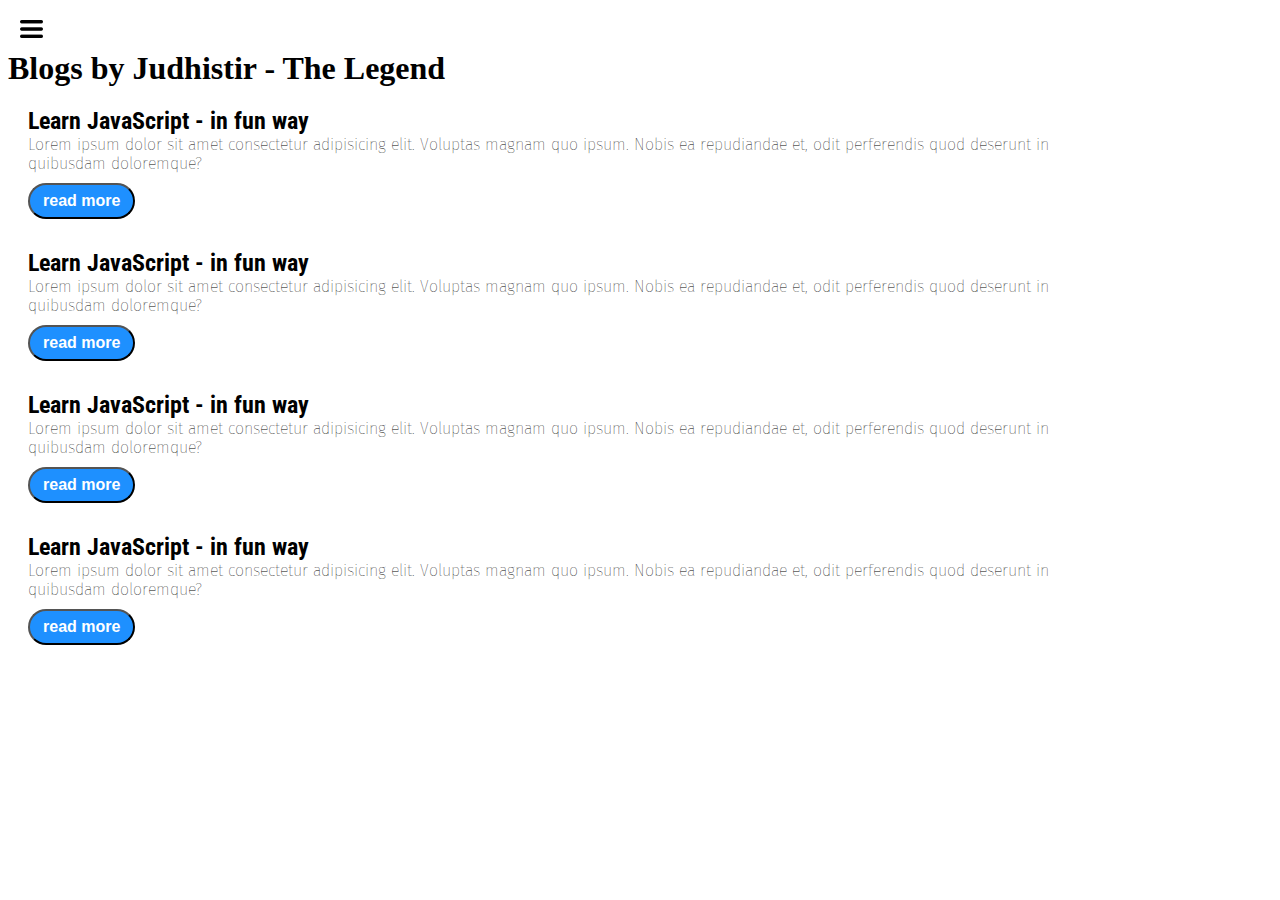
<file: blog.html>
<!DOCTYPE html>
<html lang="en">
<head>
    <meta charset="UTF-8">
    <meta http-equiv="X-UA-Compatible" content="IE=edge">
    <meta name="viewport" content="width=device-width, initial-scale=1.0">
    <title>JB Creates</title>
    <link rel="stylesheet" href="style.css">
</head>
<body>
    <div class="container">
        <div class="sidebar sidebarGo">
            <!-- Judhistir -->
            <nav>
                <ul>
                    <li><a href="/">Home</a></li>
                    <li><a href="/intro.html">Intro</a></li>
                    <li><a href="/services.html">Services</a></li>
                    <li><a href="/blog.html">Blog</a></li>
                    <li><a href="/contact.html">Contact</a></li>
                    
                </ul>
            </nav>
        </div>
        <div class="main">
            <div class="hamburger">
                <img class="ham" src="line.png" alt="line" width="23px">
                <img class="cross" src="cross.png" alt="cross" width="23px">
            </div>
           <div class="blogContainer">
            <h1>Blogs by Judhistir - The Legend</h1>
            <div class="blogItem">
                <h2>Learn JavaScript - in fun way</h2>
                <p>Lorem ipsum dolor sit amet consectetur adipisicing elit. Voluptas magnam quo ipsum. Nobis ea repudiandae et, odit perferendis quod deserunt in quibusdam doloremque?</p>
                <button class="btn btn-sm">read more</button>
            </div>
            <div class="blogItem">
                <h2>Learn JavaScript - in fun way</h2>
                <p>Lorem ipsum dolor sit amet consectetur adipisicing elit. Voluptas magnam quo ipsum. Nobis ea repudiandae et, odit perferendis quod deserunt in quibusdam doloremque?</p>
                <button class="btn btn-sm">read more</button>
            </div>
            <div class="blogItem">
                <h2>Learn JavaScript - in fun way</h2>
                <p>Lorem ipsum dolor sit amet consectetur adipisicing elit. Voluptas magnam quo ipsum. Nobis ea repudiandae et, odit perferendis quod deserunt in quibusdam doloremque?</p>
                <button class="btn btn-sm">read more</button>
            </div>
            <div class="blogItem">
                <h2>Learn JavaScript - in fun way</h2>
                <p>Lorem ipsum dolor sit amet consectetur adipisicing elit. Voluptas magnam quo ipsum. Nobis ea repudiandae et, odit perferendis quod deserunt in quibusdam doloremque?</p>
                <button class="btn btn-sm">read more</button>
            </div>
            
           </div>
        </div>
    </div>
    <script src="index.js"></script> 
</body>
</html>
</file>
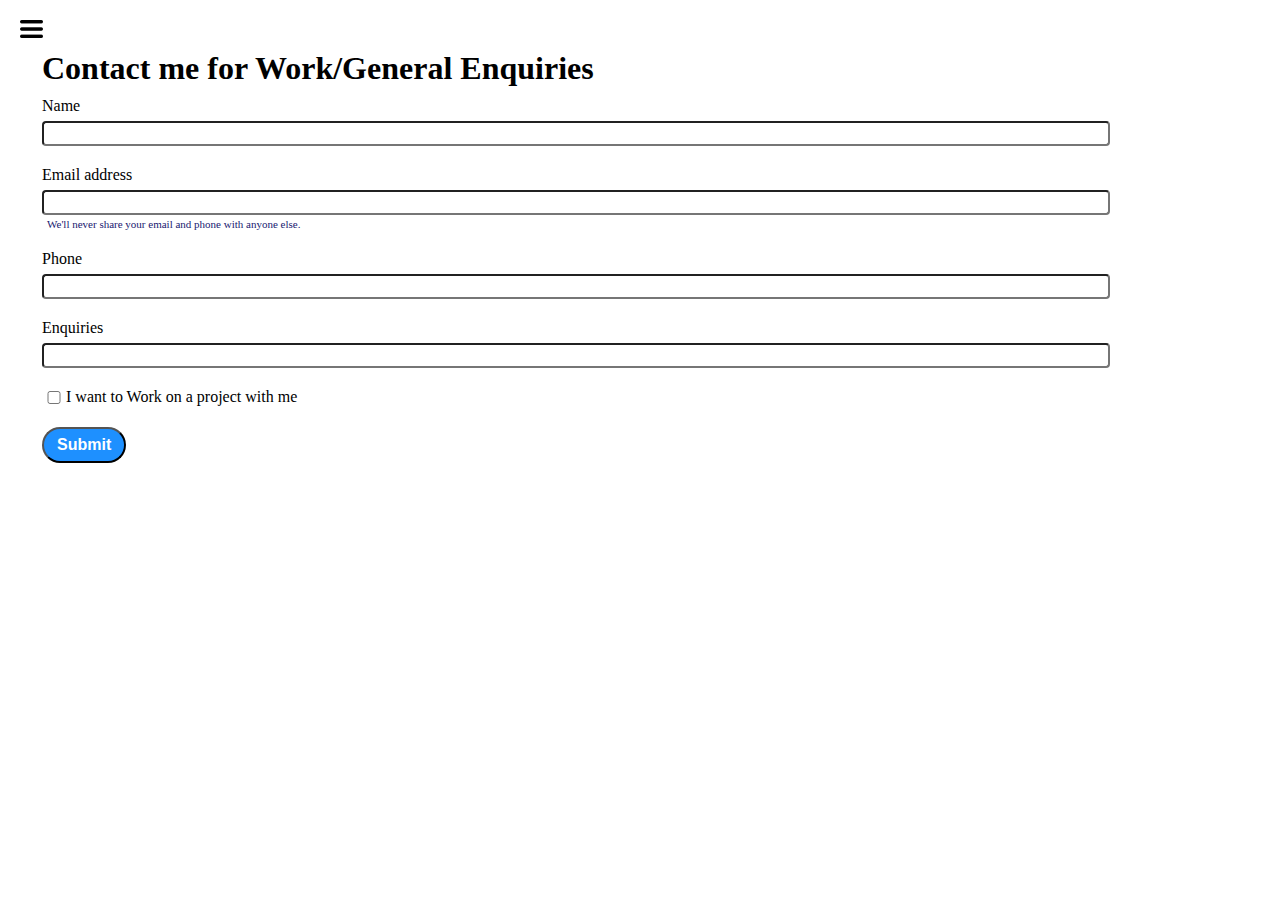
<file: contact.html>
<!DOCTYPE html>
<html lang="en">
<head>
    <meta charset="UTF-8">
    <meta http-equiv="X-UA-Compatible" content="IE=edge">
    <meta name="viewport" content="width=device-width, initial-scale=1.0">
    <title>JB Creates</title>
    <link rel="stylesheet" href="style.css">
</head>
<body>
    <div class="container">
        <div class="sidebar sidebarGo">
            <!-- Judhistir -->
            <nav>
                <ul>
                    <li><a href="/">Home</a></li>
                    <li><a href="/intro.html">Intro</a></li>
                    <li><a href="/services.html">Services</a></li>
                    <li><a href="/blog.html">Blog</a></li>
                    <li><a href="/contact.html">Contact</a></li>
                    
                </ul>
            </nav>
        </div>
        <div class="main">
          <div class="hamburger">
            <img class="ham" src="line.png" alt="line" width="23px">
            <img class="cross" src="cross.png" alt="cross" width="23px">
        </div>
          <div class="contactform">
            <h1>Contact me for Work/General Enquiries</h1>
            <form>
                <div class="mb-3">
                    <label for="clientname" class="form-label">Name</label>
                    <input type="text" class="form-control" id="clientname" aria-describedby="emailHelp">
                  </div>
                <div class="mb-3">
                  <label for="clientemail" class="form-label">Email address</label>
                  <input type="email" class="form-control" id="clientemail" aria-describedby="emailHelp">
                  <div id="emailHelp" class="form-text">We'll never share your email and phone with anyone else.</div>
                </div>

                <div class="mb-3">
                  <label for="clientphone" class="form-label">Phone</label>
                  <input type="number" class="form-control" id="clientphone">
                </div>

                <div class="mb-3">
                    <label for="clientname" class="form-label">Enquiries</label>
                    <input type="text" class="form-control" id="clientname" aria-describedby="emailHelp">
                  </div>

                <div class="mb-3" id="form-check">
                  <input type="checkbox" class="form-check-input" id="isclient">
                  <label class="form-check-label" for="isclient">I want to Work on a project with me</label>
                </div>

                <button type="submit" class="btn btn-sm">Submit</button>
              </form>
          </div>
        </div>
    </div>
    <script src="index.js"></script>  
</body>
</html>
</file>
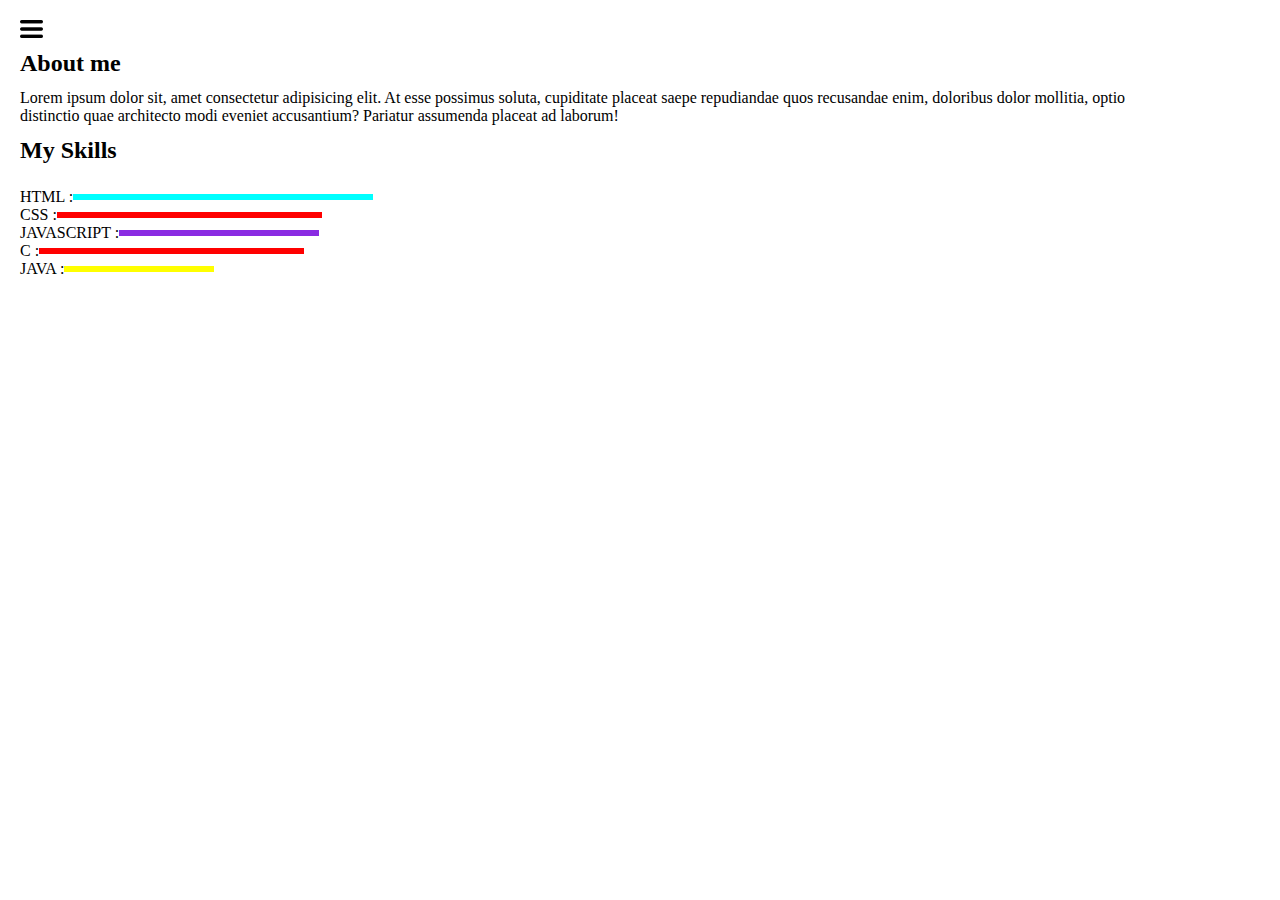
<file: intro.html>
<!DOCTYPE html>
<html lang="en">
<head>
    <meta charset="UTF-8">
    <meta http-equiv="X-UA-Compatible" content="IE=edge">
    <meta name="viewport" content="width=device-width, initial-scale=1.0">
    <title>JB Creates</title>
    <link rel="stylesheet" href="style.css">
</head>
<body>
    <div class="container">
        <div class="sidebar sidebarGo">
            <!-- Judhistir -->
            <nav>
                <ul>
                    <li><a href="/">Home</a></li>
                    <li><a href="/intro.html">Intro</a></li>
                    <li><a href="/services.html">Services</a></li>
                    <li><a href="/blog.html">Blog</a></li>
                    <li><a href="/contact.html">Contact</a></li>
                    
                </ul>
            </nav>
        </div>
        <div class="main">
            <div class="hamburger">
                <img class="ham" src="line.png" alt="line" width="23px">
                <img class="cross" src="cross.png" alt="cross" width="23px">
            </div>
            <div class="intro">
                <h2>About me</h2>
                <p>Lorem ipsum dolor sit, amet consectetur adipisicing elit. At esse possimus soluta, cupiditate placeat saepe repudiandae quos recusandae enim, doloribus dolor mollitia, optio distinctio quae architecto modi eveniet accusantium? Pariatur assumenda placeat ad laborum!</p>
                <h2>My Skills</h2>
                <div class="skillcontainer">
                 <div class="skillitem">HTML :<div class="skill t1"></div></div>
                 <div class="skillitem">CSS :<div class="skill"></div></div>
                 <div class="skillitem">JAVASCRIPT :<div class="skill t2"></div></div>
                 <div class="skillitem">C :<div class="skill"></div></div>
                 <div class="skillitem">JAVA :<div class="skill t3"></div></div>
                </div>
                <!-- TODO: Create a galary for my project -->
            </div>
        </div>
    </div>
    <script src="index.js"></script>
</body>
</html>
</file>
<file: style.css>
@import url('https://fonts.googleapis.com/css2?family=Ballet&family=Chivo+Mono:ital,wght@1,700&family=Fira+Sans:ital@1&family=Josefin+Sans&family=Playball&family=Poppins:ital,wght@1,600&display=swap');
@import url('https://fonts.googleapis.com/css2?family=Ballet&family=Chivo+Mono:ital,wght@1,700&family=Fira+Sans:ital@1&family=Josefin+Sans&family=Playball&family=Poppins:ital,wght@1,600&family=Roboto+Condensed&display=swap');
*{
    margin: 0;
    padding: 0;
}

.sidebar{
    position: absolute;
    background-color: rgb(235, 229, 229);
    /* width: 300px; */
    /* font-family: 'Fira Sans', sans-serif; */
    font-family: 'Roboto Condensed', sans-serif;
    height: 100vh;
    transition: transform 0.3s ease-in;
}
.sidebar nav{
    padding: 45px;
}
.sidebar nav li{
    list-style: none;
    font-size: 30px;
    padding: 33px 0;
}
.sidebar nav li a{
    text-decoration: none;
    color: black;
}
.main{
    /* background-color: yellow; */
    width: 90vw;
}
.container{
    display: flex;

}
.infoContainer{
    /* background-color: rgb(239, 18, 154); */
    height: 58vh;
    width: 80vw;
    margin: 144px auto;
    display: flex;
    justify-content: space-around;

}
.devPic img{
   height: 58vh;
}
.hello{
    font-size: 3em;
}

.name{
    font-size: 3em;
    font-weight: bold;
}

.about{
    font-size: 2.5em;
}

.buttons{
    margin-top: 34px;
    font-size: 16px;
}

.btn{
   padding: 9px 14px;
   border-radius: 22px;
   color: white;
   background-color: dodgerblue;
   font-weight: bold;
   font-size: 2em;
   margin: 3px 3px;
   cursor: pointer;
}
.btn:hover{
    background-color: white;
    color: dodgerblue;
}
.devInfo{
    font-size: 16px;
    display: flex;
    /* align-items: center; */
    justify-content: center;
    flex-direction: column;
}

.moreabout{
    font-size: 2em;
    margin-top: 23px;
}
.contactform{
   padding: 0 34px;
   /* padding-top: 144px; */
   margin: 88px;

}
.contactform h1{
   /* text-align: center; */
   /* padding: 12px 0; */
}
.contactform form div{
    padding: 10px 0;
    display: flex;
    flex-direction: column;
}
.contactform form div input{
    /* width: 26vw; */
    border-radius: 4px;
    margin: 6px 0 0 0;
    padding: 3px;
}
.contactform input{
    margin: 0 40px;
}
#emailHelp{
    font-size: 11px;
    color: midnightblue;
    margin: 0 5px;
    padding: 3px 0 0 0;
}
#form-check{
    flex-direction: row;
}
#form-check input{
    width: 24px;
    margin: 3px 0;
}
.blogContainer{
    margin: 88px;
}
.blogItem{
   margin: 20px;
   /* font-family: 'Fira Sans', sans-serif; */
   font-family: 'Roboto Condensed', sans-serif;
}

.blogcontainer h1{
    font-family: 'Roboto Condensed', sans-serif;
    margin: 23px;
}

.blogItem p{
    font-family: 'Fira Sans', sans-serif; 
    font-weight: 80;
}
.btn-sm{
    font-size: 16px;
    padding: 7px 13px;
    margin: 10px 0;
}
.intro{
    margin: 10px 88px;
}
.intro h2{
    margin: 12px;
}

.intro p{
   margin: 12px;
}
.skillcontainer{
    padding: 12px;
}
.skillitem{
    display: flex;
    align-items: center;
}
.skill{
    width: 265px;
    height: 6px;
    background-color: red;
    border: 2px solod black;
}
.t1{
    width: 300px;
    background-color: aqua;
}
.t2{
    width: 200px;
    background-color: blueviolet;
}
.t3{
    width: 150px;
    background-color: yellow;
}
.sidebarGo{
    transform: translate(-443px, 0px);
    position: absolute;
}
.hamburger{
    position: absolute;
    cursor: pointer;
    top: 10px;
    left: 10px;
}
.ham{
    margin-top: 10px;
    margin-left: 10px;
}
.cross{
    margin-top: 8px;
    margin-left: 145px;
}
.devInfo{
    font-size: 10px;
}

@media (max-width: 1315px) {
    /* *{
        /* background-color: rgb(223, 163, 163); */
    /* }*/
    .buttons{
        font-size: 10px;
    }
    .devPic{
        display: none;
    }
    .intro,.blogContainer,.contactform{
        margin: 50px 8px;
    }
    
    }
</file>
